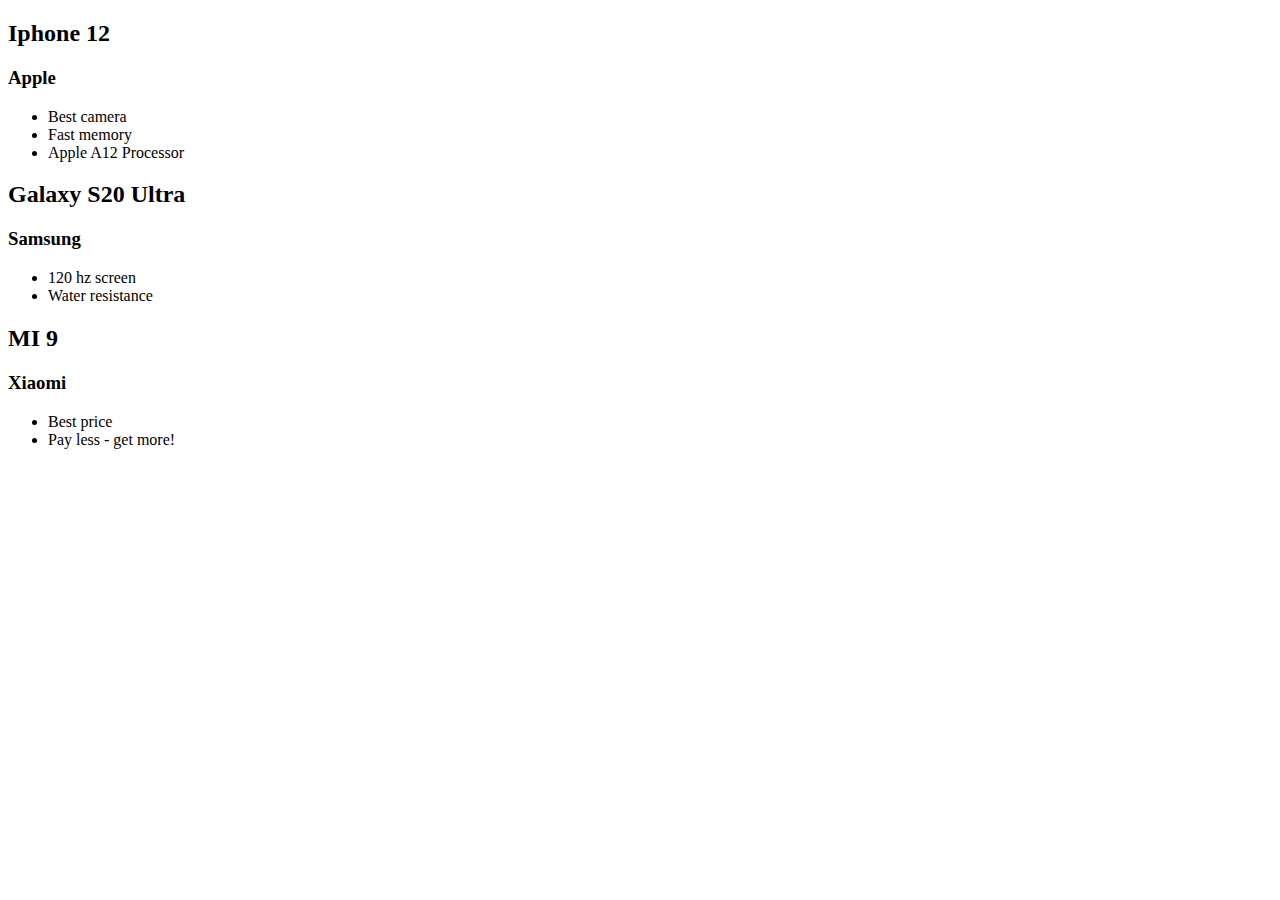
<file: 2022.04.25. Homework/index.html>
<!DOCTYPE html>
<html lang="en">
<head>
    <meta charset="UTF-8">
    <meta http-equiv="X-UA-Compatible" content="IE=edge">
    <meta name="viewport" content="width=device-width, initial-scale=1.0">
    <title>Document</title>
</head>
<body>
    <script src="./script.js"></script>
</body>
</html>
</file>
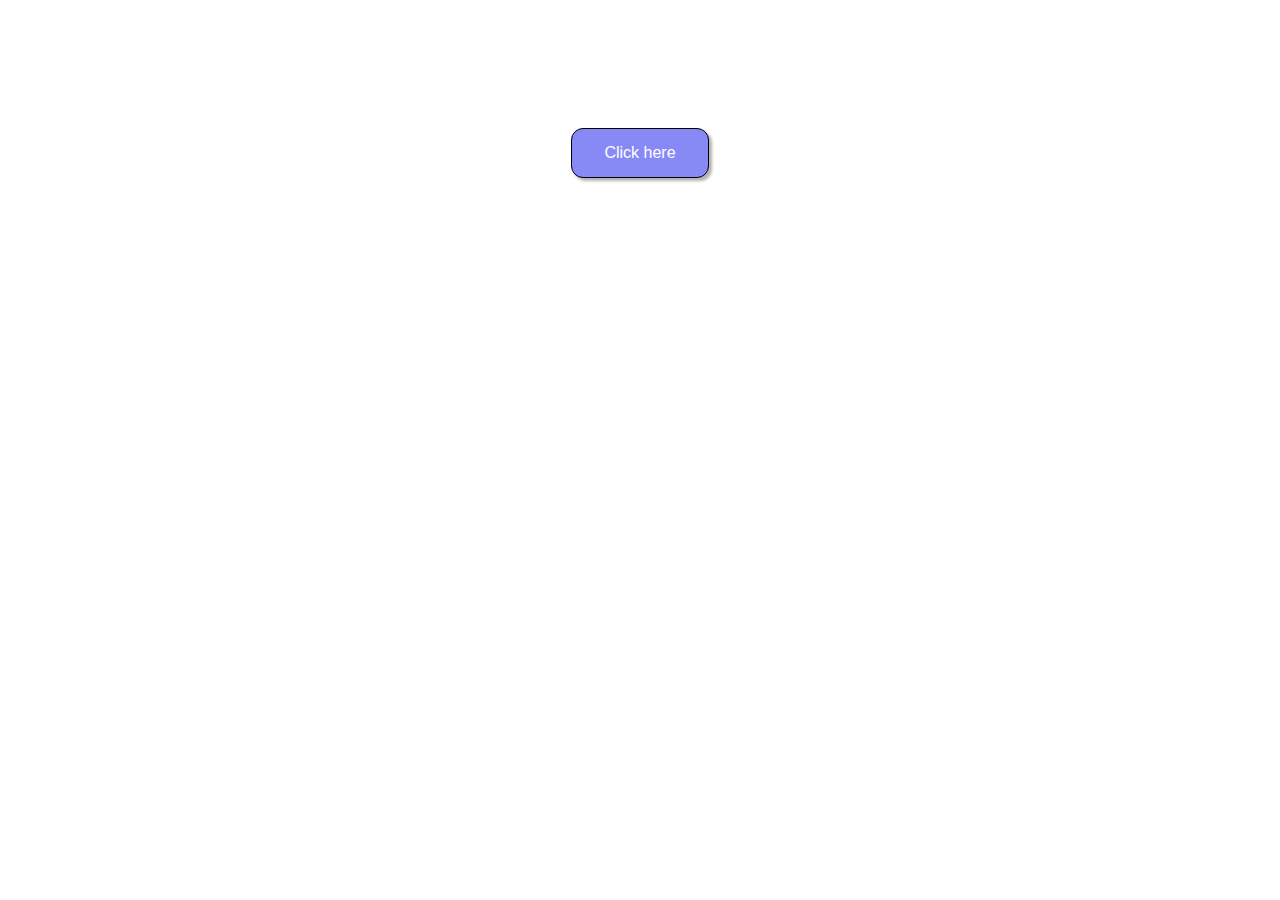
<file: 2022.04.28. Homework/index.html>
<!DOCTYPE html>
<html lang="en">
<head>
    <meta charset="UTF-8">
    <meta http-equiv="X-UA-Compatible" content="IE=edge">
    <meta name="viewport" content="width=device-width, initial-scale=1.0">
    <title>Document</title>
    <link rel="stylesheet" href="./style.css">
</head>
<body>
    
    <div id="div-button">
        <button id="button" data-tooltip="Це є підказка, яка випливає зверху">
            Click here
        </button>
    </div>
       <script src="./script.js"></script>
    
</body>
</html>
</file>
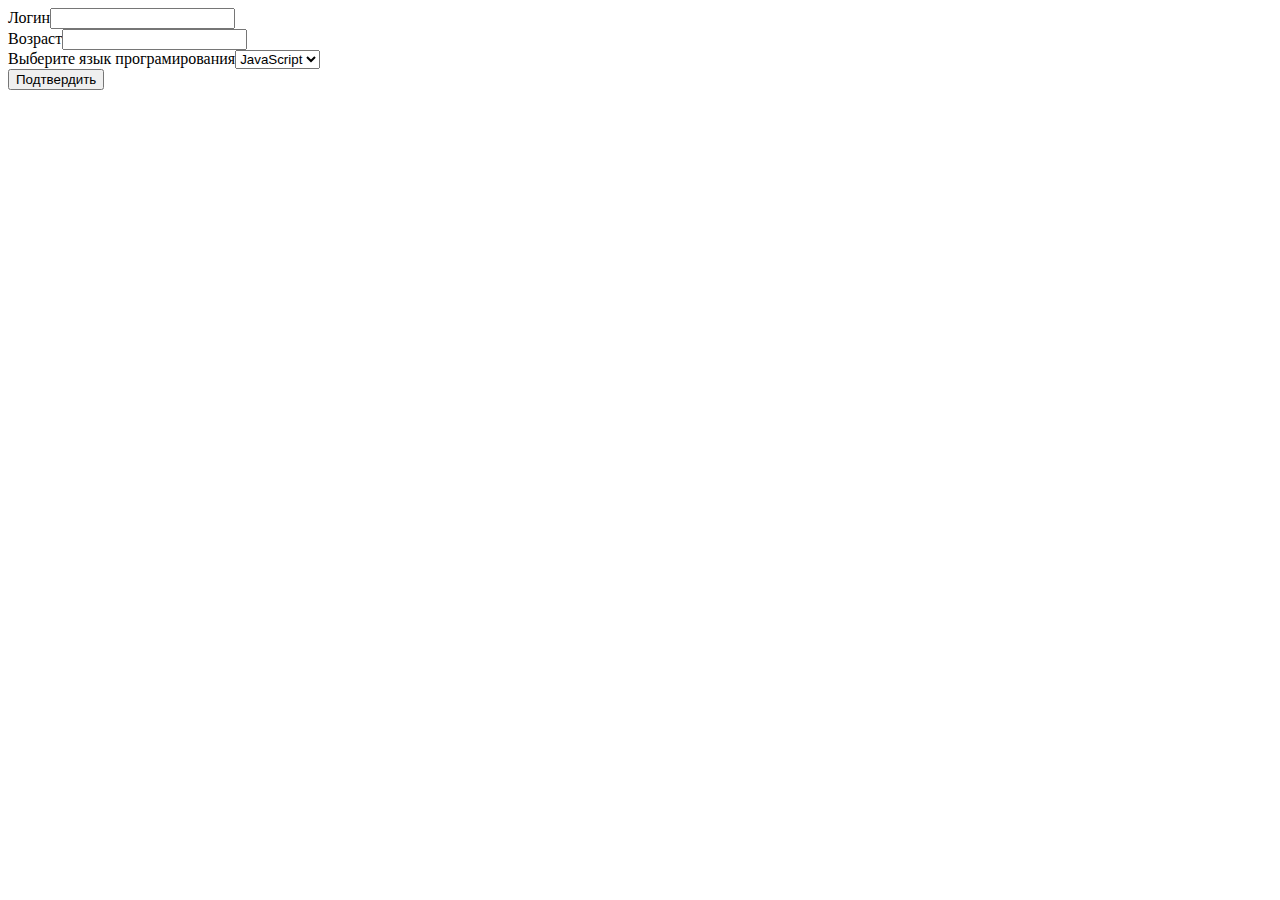
<file: 2022.05.05. Homework/index.html>
<!DOCTYPE html>
<html lang="en">
<head>
    <meta charset="UTF-8">
    <meta http-equiv="X-UA-Compatible" content="IE=edge">
    <meta name="viewport" content="width=device-width, initial-scale=1.0">
    <title>Document</title>
</head>
<body>
    
    <script src="./script.js"></script>
</body>
</html>
</file>
<file: 2022.04.28. Homework/style.css>
.tooltip{
    position:fixed;
    padding: 10px 20px;
    border: 1px solid #b3c9c3;
    border-radius: 4px;
    text-align: center;
    font: italic 14px sans-serif;
    color: #333;
    background: #87f5f5;
    box-shadow: 3px 3px 3px rgba(0, 0, 0, .3);
}
</file>
